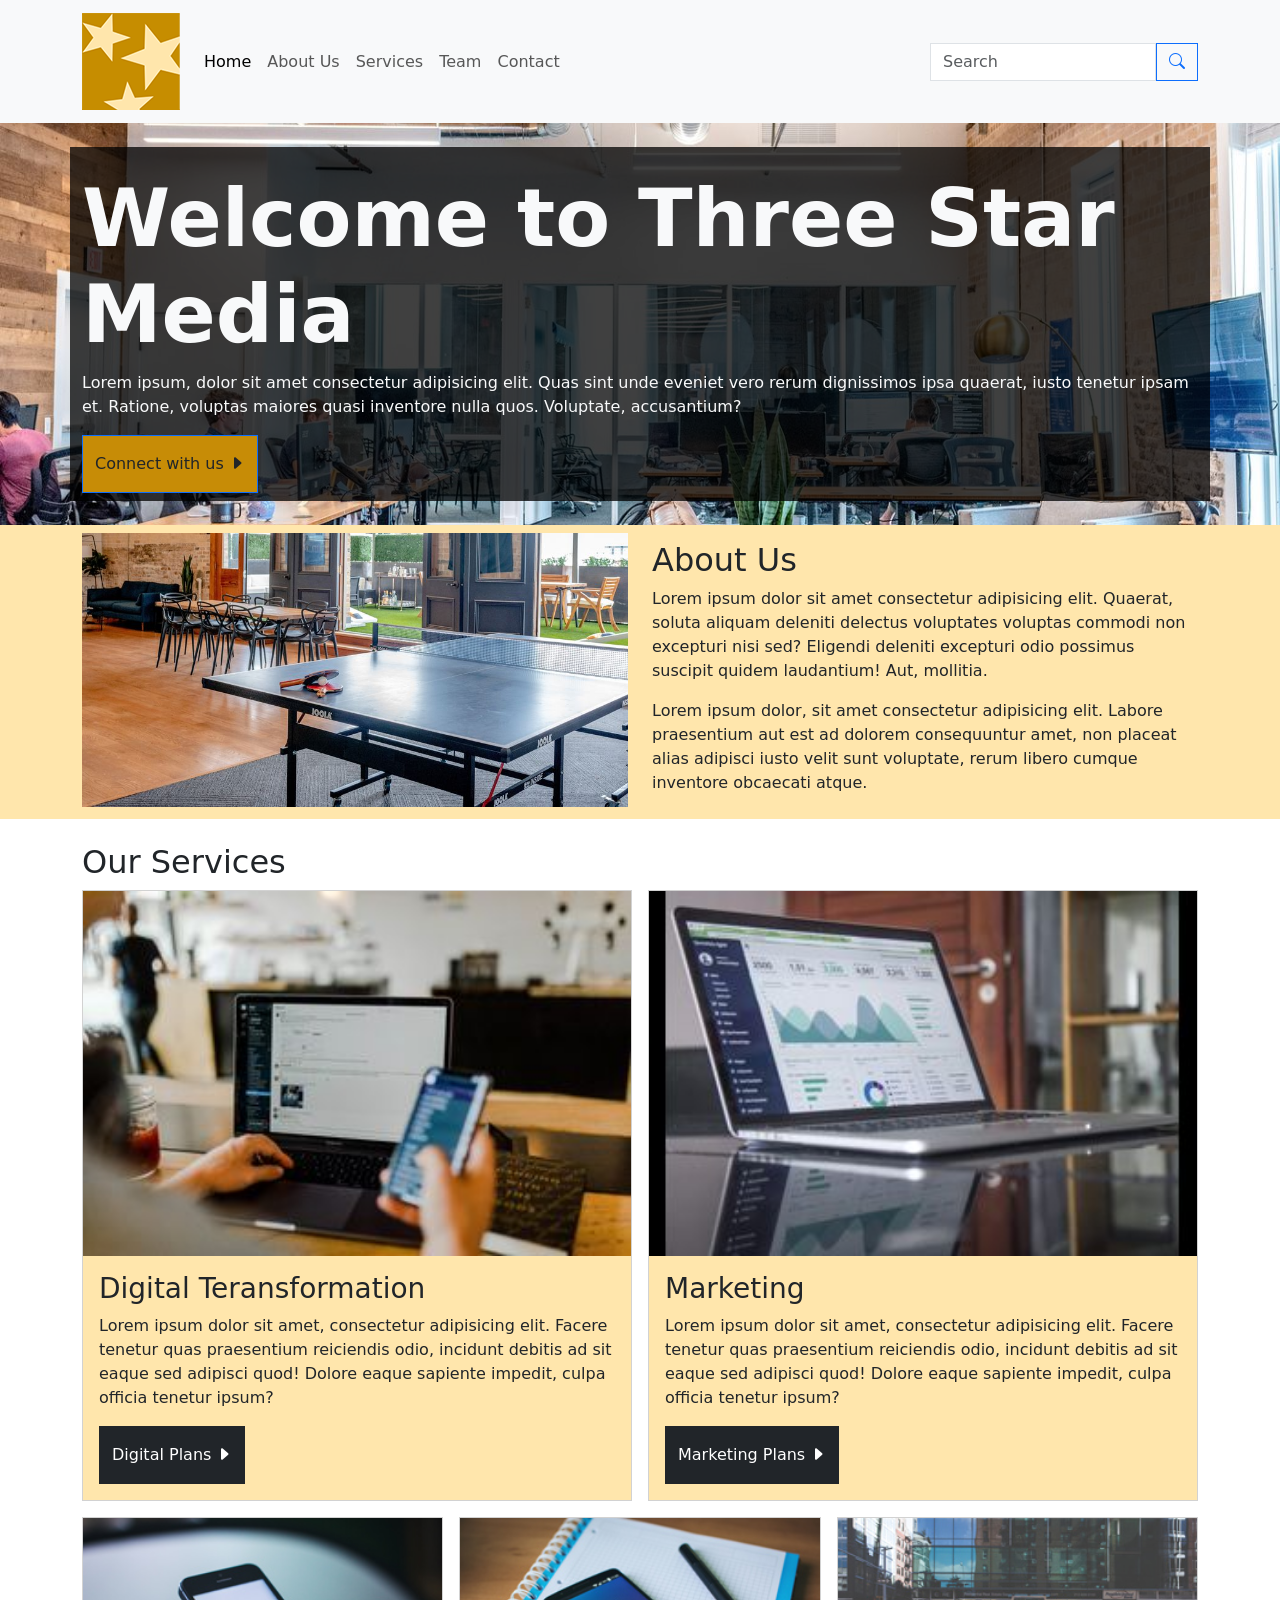
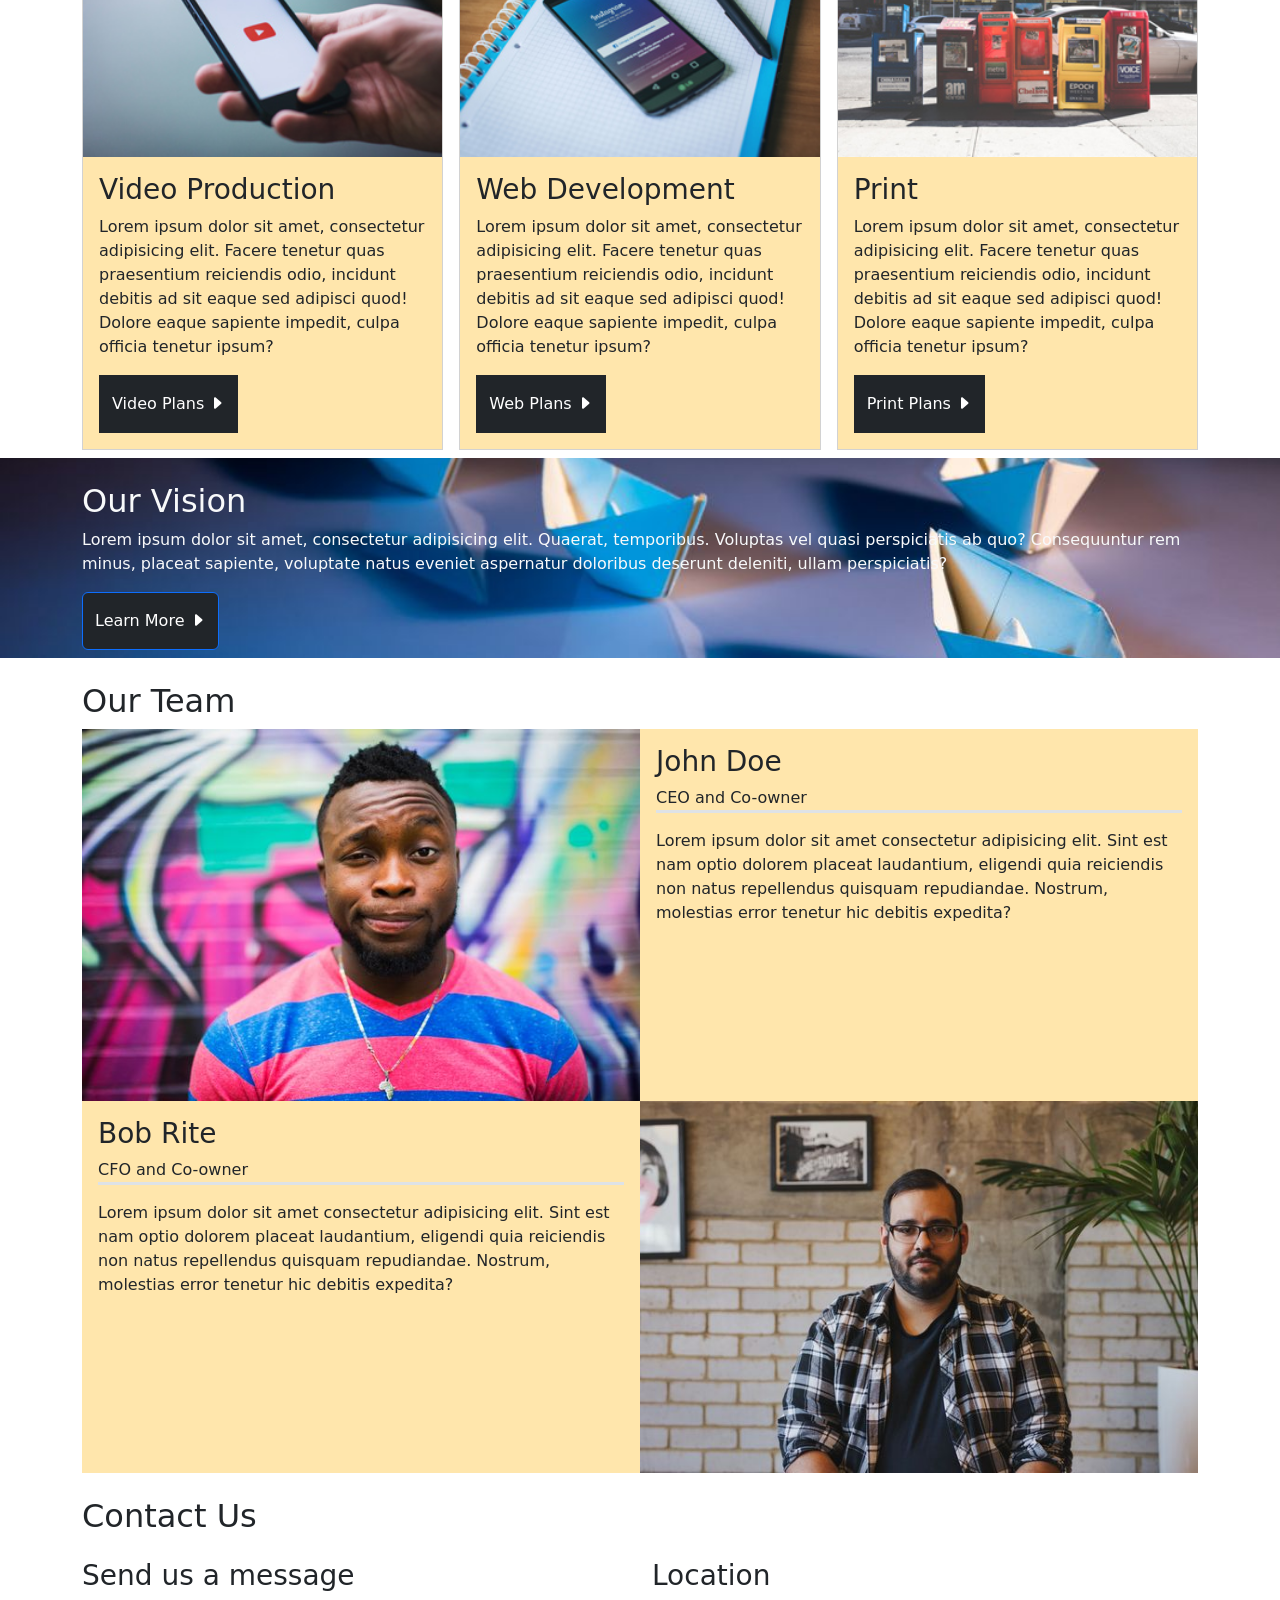
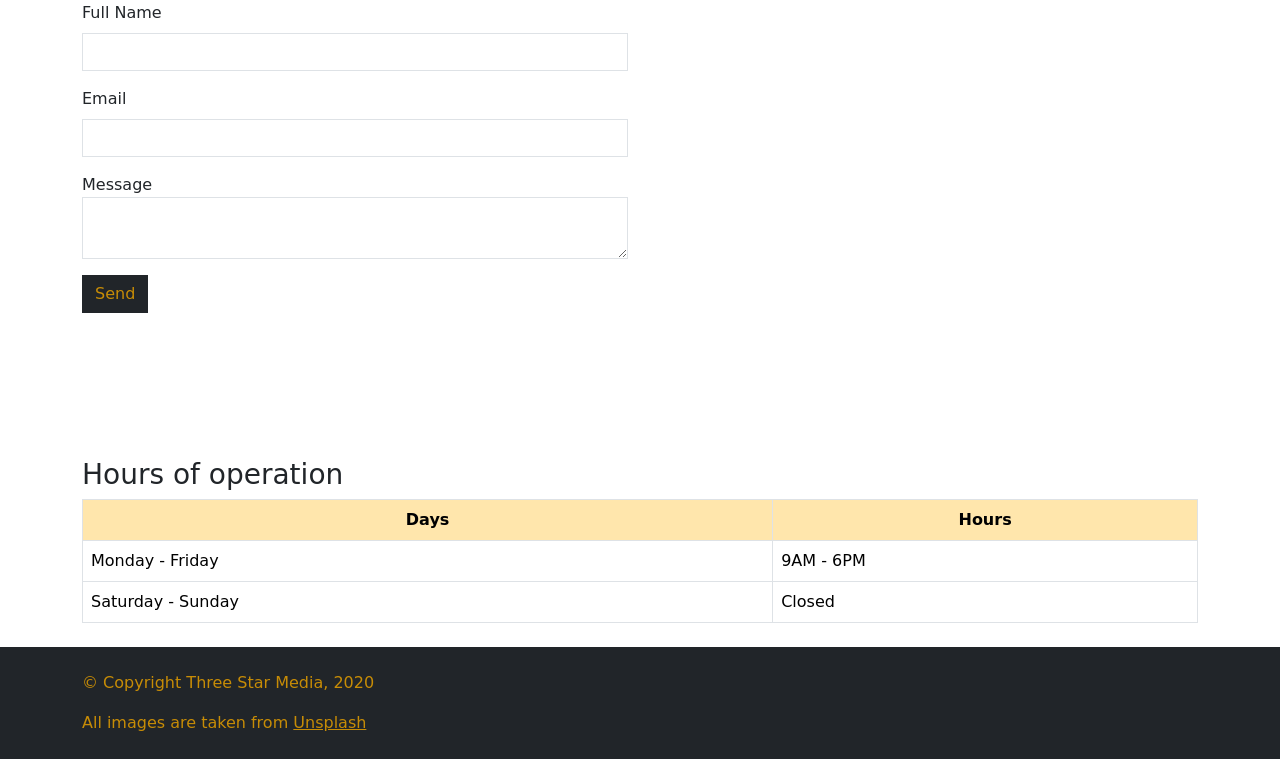
<file: three_star_media/index.html>
<!DOCTYPE html>
<html lang="en">

<head>
    <meta charset="UTF-8">
    <meta name="viewport" content="width=device-width, initial-scale=1.0">
    <title>Three Star Media</title>
    <!-- bootstrap css -->
    <link href="https://cdn.jsdelivr.net/npm/bootstrap@5.3.8/dist/css/bootstrap.min.css" rel="stylesheet"
        integrity="sha384-sRIl4kxILFvY47J16cr9ZwB07vP4J8+LH7qKQnuqkuIAvNWLzeN8tE5YBujZqJLB" crossorigin="anonymous">
        <!-- bootstraap icons -->
         <link rel="stylesheet" href="https://cdn.jsdelivr.net/npm/bootstrap-icons@1.13.1/font/bootstrap-icons.min.css">
    <!-- custom css -->
    <link rel="stylesheet" href="./css/main.css">
</head>

<body>
    <header>
        <nav class="navbar navbar-expand-lg bg-body-tertiary">
            <div class="container-xl">
                <a class="navbar-brand" href="#">
                    <img src="./images/logo.png" alt="Three star media logo">
                </a>
                <button class="navbar-toggler" type="button" data-bs-toggle="collapse"
                    data-bs-target="#navbarSupportedContent" aria-controls="navbarSupportedContent"
                    aria-expanded="false" aria-label="Toggle navigation">
                    <span class="navbar-toggler-icon"></span>
                </button>
                <div class="collapse navbar-collapse" id="navbarSupportedContent">
                    <ul class="navbar-nav me-auto mb-2 mb-lg-0">
                        <li class="nav-item">
                            <a class="nav-link active" aria-current="page" href="#">Home</a>
                        </li>
                        <li class="nav-item">
                            <a class="nav-link" href="#about">About Us</a>
                        </li>
                        <li class="nav-item">
                            <a class="nav-link" href="#services">Services</a>
                        </li>
                        <li class="nav-item">
                            <a class="nav-link" href="#team">Team</a>
                        </li>
                        <li class="nav-item">
                            <a class="nav-link" href="#contact">Contact</a>
                        </li>
                    </ul>
                    <form class="d-flex" role="search">
                        <input class="form-control rounded-0" type="search" placeholder="Search" aria-label="Search" />
                        <button class="btn btn-outline-primary rounded-0" type="submit"><i class="bi bi-search"></i></button>
                    </form>
                </div>
            </div>
        </nav>
    </header>

    <main>
        <!-- home section -->
        <section id="home" class="banner py-4">
            <div class="container-xl bg-black text-light bg-opacity-75">
                <h1 class="display-1 fw-bold pt-4">Welcome to Three Star Media</h1>
                <p>Lorem ipsum, dolor sit amet consectetur adipisicing elit. Quas sint unde eveniet vero rerum
                    dignissimos ipsa quaerat, iusto tenetur ipsam et. Ratione, voluptas maiores quasi inventore nulla
                    quos. Voluptate, accusantium?</p>
                <a class="btn btn-primary rounded-0 py-3 mb-2 text-dark" href="">Connect with us <i class="bi bi-caret-right-fill"></i></a>
            </div>
        </section>

        <!-- About us section -->
        <section id="about" class="bg-secondary">
            <div class="container-xl py-2">
                <div class="row">
                    <div class="col-12 col-sm-6">
                        <img src="./images/about-us.jpg" alt="" class="img-fluid">
                    </div>
                    <div class="col-12 col-sm-6">
                        <h2 class="pt-2">About Us</h2>
                        <p>Lorem ipsum dolor sit amet consectetur adipisicing elit. Quaerat, soluta aliquam deleniti
                            delectus voluptates voluptas commodi non excepturi nisi sed? Eligendi deleniti excepturi
                            odio possimus suscipit quidem laudantium! Aut, mollitia.</p>
                        <p>Lorem ipsum dolor, sit amet consectetur adipisicing elit. Labore praesentium aut est ad
                            dolorem consequuntur amet, non placeat alias adipisci iusto velit sunt voluptate, rerum
                            libero cumque inventore obcaecati atque.</p>
                    </div>
                </div>
            </div>
        </section>

        <!-- Services section -->
        <section id="services" class="container-xl pt-4 pb-2">
            <h2>Our Services</h2>
            <div class="row g-3">
                <div class="col-12 col-md-6">
                    <div class="card rounded-0">
                        <img src="./images/digital.jpg" class="card-img-top rounded-0" alt="">
                        <div class="card-body bg-secondary">
                            <h3 class="card-title">Digital Teransformation</h3>
                            <p class="card-text">Lorem ipsum dolor sit amet, consectetur adipisicing elit. Facere
                                tenetur quas praesentium reiciendis odio, incidunt debitis ad sit eaque sed adipisci
                                quod! Dolore eaque sapiente impedit, culpa officia tenetur ipsum?</p>
                            <a href="#" class="btn btn-dark rounded-0 py-3">Digital Plans <i class="bi bi-caret-right-fill"></i></a>
                        </div>
                    </div>
                </div>
                <div class="col-12 col-md-6">
                    <div class="card rounded-0">
                        <img src="./images/marketing.jpg" class="card-img-top rounded-0" alt="">
                        <div class="card-body bg-secondary">
                            <h3 class="card-title">Marketing</h3>
                            <p class="card-text">Lorem ipsum dolor sit amet, consectetur adipisicing elit. Facere
                                tenetur quas praesentium reiciendis odio, incidunt debitis ad sit eaque sed adipisci
                                quod! Dolore eaque sapiente impedit, culpa officia tenetur ipsum?</p>
                            <a href="#" class="btn btn-dark rounded-0 py-3">Marketing Plans <i class="bi bi-caret-right-fill"></i></a>
                        </div>
                    </div>
                </div>
                <div class="col-12 col-md-4">
                    <div class="card rounded-0">
                        <img src="./images/video.jpg" class="card-img-top rounded-0" alt="">
                        <div class="card-body bg-secondary">
                            <h3 class="card-title">Video Production</h3>
                            <p class="card-text">Lorem ipsum dolor sit amet, consectetur adipisicing elit. Facere
                                tenetur quas praesentium reiciendis odio, incidunt debitis ad sit eaque sed adipisci
                                quod! Dolore eaque sapiente impedit, culpa officia tenetur ipsum?</p>
                            <a href="#" class="btn btn-dark rounded-0 py-3">Video Plans <i class="bi bi-caret-right-fill"></i></a>
                        </div>
                    </div>
                </div>
                <div class="col-12 col-md-4">
                    <div class="card rounded-0">
                        <img src="./images/web.jpg" class="card-img-top rounded-0" alt="">
                        <div class="card-body bg-secondary">
                            <h3 class="card-title">Web Development</h3>
                            <p class="card-text">Lorem ipsum dolor sit amet, consectetur adipisicing elit. Facere
                                tenetur quas praesentium reiciendis odio, incidunt debitis ad sit eaque sed adipisci
                                quod! Dolore eaque sapiente impedit, culpa officia tenetur ipsum?</p>
                            <a href="#" class="btn btn-dark rounded-0 py-3">Web Plans <i class="bi bi-caret-right-fill"></i></a>
                        </div>
                    </div>
                </div>
                <div class="col-12 col-md-4">
                    <div class="card rounded-0">
                        <img src="./images/print.jpg" class="card-img-top rounded-0" alt="">
                        <div class="card-body bg-secondary">
                            <h3 class="card-title">Print</h3>
                            <p class="card-text">Lorem ipsum dolor sit amet, consectetur adipisicing elit. Facere
                                tenetur quas praesentium reiciendis odio, incidunt debitis ad sit eaque sed adipisci
                                quod! Dolore eaque sapiente impedit, culpa officia tenetur ipsum?</p>
                            <a href="#" class="btn btn-dark rounded-0 py-3">Print Plans <i class="bi bi-caret-right-fill"></i></a>
                        </div>
                    </div>
                </div>
            </div>
        </section>

        <!-- vision section -->
        <section class="vision">
            <div class="container-xl text-light pt-4 pb-2">
                <h2>Our Vision</h2>
                <p>Lorem ipsum dolor sit amet, consectetur adipisicing elit. Quaerat, temporibus. Voluptas vel quasi
                    perspiciatis ab quo? Consequuntur rem minus, placeat sapiente, voluptate natus eveniet aspernatur
                    doloribus deserunt deleniti, ullam perspiciatis?</p>
                <a href="" class="btn btn-primary bg-dark py-3">Learn More <i class="bi bi-caret-right-fill"></i></a>
            </div>
        </section>

        <!-- Our Team -->

        <section id="team" class="container-xl mt-4 mb-2">
            <h2>Our Team</h2>
            <div class="row g-0">
                <div class="col-12 col-md-6">
                    <img src="./images/john.jpg" alt="" class="img-fluid w-100">
                </div>
                <div class="col-12 col-md-6 bg-secondary mb-2 mb-md-0 p-3">
                    <h3>John Doe</h3>
                    <p class="border-bottom border-3">CEO and Co-owner</p>
                    <p>Lorem ipsum dolor sit amet consectetur adipisicing elit. Sint est nam optio dolorem placeat
                        laudantium, eligendi quia reiciendis non natus repellendus quisquam repudiandae. Nostrum,
                        molestias error tenetur hic debitis expedita?</p>
                </div>
                <div class="col-12 col-md-6 order-md-last">
                    <img src="./images/bob.jpg" alt="" class="img-fluid w-100">
                </div>
                <div class="col-12 col-md-6 bg-secondary p-3">
                    <h3>Bob Rite</h3>
                    <p class="border-bottom border-3">CFO and Co-owner</p>
                    <p>Lorem ipsum dolor sit amet consectetur adipisicing elit. Sint est nam optio dolorem placeat
                        laudantium, eligendi quia reiciendis non natus repellendus quisquam repudiandae. Nostrum,
                        molestias error tenetur hic debitis expedita?</p>
                </div>
            </div>
        </section>

        <!-- Contacat section -->

        <section id="contact" class="container-xl mt-4 mb-2">
            <h2>Contact Us</h2>
            <div class="row mt-4">
                <div class="col-12 col-md-6">
                    <h3>Send us a message</h3>
                    <form>
                        <div class="mb-3">
                            <label for="userName" class="form-label">Full Name</label>
                            <input type="text" class="form-control rounded-0" id="userName">
                        </div>
                        <div class="mb-3">
                            <label for="exampleInputEmail1" class="form-label">Email</label>
                            <input type="email" class="form-control rounded-0" id="exampleInputEmail1">
                        </div>
                        <div class="mb-3">
                            <label for="message">Message</label>
                            <textarea class="form-control rounded-0" name="" id="message"></textarea>
                        </div>
                        <button type="submit" class="btn btn-dark rounded-0 mb-3 text-primary">Send</button>
                    </form>
                </div>
                <div class="col-12 order-md-last">
                    <h3>Hours of operation</h3>
                    <table class="table table-bordered">
                        <thead>
                            <tr class="text-center">
                                <th class="bg-secondary" scope="col">Days</th>
                                <th class="bg-secondary" scope="col">Hours</th>
                            </tr>
                        </thead>
                        <tbody>
                            <tr>
                                <td>Monday - Friday</td>
                                <td>9AM - 6PM</td>
                            </tr>
                            <tr>
                                <td>Saturday - Sunday</td>
                                <td>Closed</td>
                            </tr>
                        </tbody>
                    </table>
                </div>
                <div class="col-12 col-md-6">
                    <h3>Location</h3>
                    <iframe
                        src="https://www.google.com/maps/embed?pb=!1m18!1m12!1m3!1d11215.801532381956!2d-75.76561176424686!3d45.349813839081065!2m3!1f0!2f0!3f0!3m2!1i1024!2i768!4f13.1!3m3!1m2!1s0x4cce0718cc4a6ad7%3A0xc6cc467725843e2b!2sAlgonquin%20College%20-%20Ottawa%20Campus!5e0!3m2!1sen!2sca!4v1774394662565!5m2!1sen!2sca"
                        class="w-100" height="450" style="border:0;" allowfullscreen="" loading="lazy"
                        referrerpolicy="no-referrer-when-downgrade"></iframe>
                </div>
            </div>
        </section>
    </main>
    <footer class="bg-dark text-primary">
        <div class="container-xl pt-4 pb-2">
            <p>&copy; Copyright Three Star Media, 2020</p>
            <p>All images are taken from <a href="">Unsplash</a></p>
        </div>
    </footer>
    <!-- bootstrap script -->
    <script src="https://cdn.jsdelivr.net/npm/bootstrap@5.3.8/dist/js/bootstrap.bundle.min.js"
        integrity="sha384-FKyoEForCGlyvwx9Hj09JcYn3nv7wiPVlz7YYwJrWVcXK/BmnVDxM+D2scQbITxI"
        crossorigin="anonymous"></script>
</body>

</html>
</file>
<file: three_star_media/css/main.css>
:root{
     --bs-primary: #C78C06;
     --bs-primary-rgb: 199, 140, 6;
     --bs-secondary: #FFE6AC;
     --bs-secondary-rgb: 255, 230, 172;
}
.banner{
    background: url("../images/main-banner.jpg") no-repeat center;
    background-size: cover;
}

.vision{
    background: url("../images/vision.jpg") no-repeat center;
    background-size: cover;
}
footer a{
    color: inherit;
}
.btn-primary{
    --bs-btn-bg: var(--bs-primary)
}
</file>
